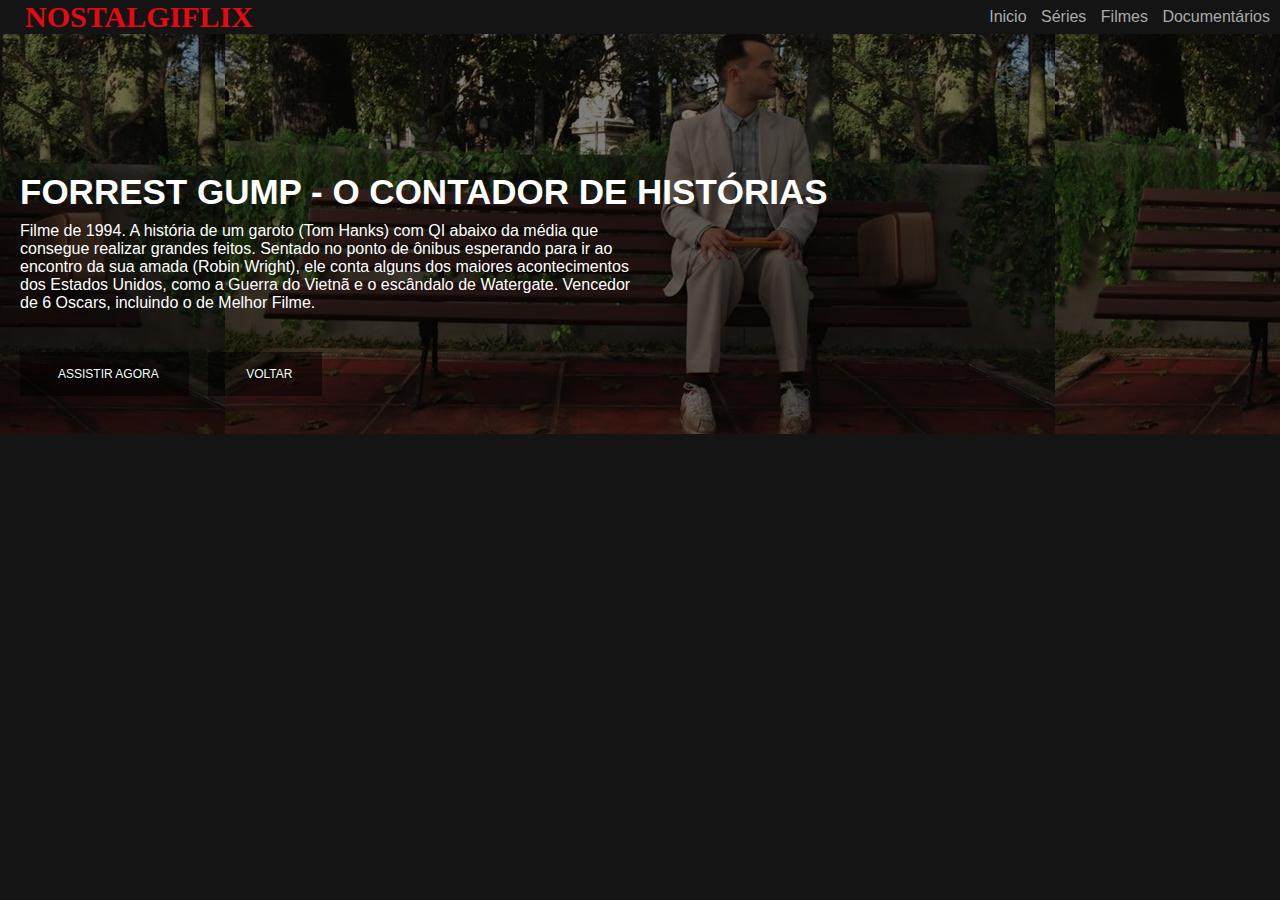
<file: info.html>
<!DOCTYPE html>
<html lang="en">
<head>
    <meta charset="UTF-8">
    <meta name="viewport" content="width=device-width, initial-scale=1.0">
    <link rel="stylesheet" href="style/main.css">
    
    <!--responsividade-->
    <link rel="stylesheet" href="style/responsive.css">
    
    <!--owl css-->
    <link rel="stylesheet" href="style/owl/owl.carousel.min.css">
    <link rel="stylesheet" href="style/owl/owl.theme.default.min.css">

    <title>NOSTALGIFLIX</title>
</head>
<body>
    <header>
        <div class="container">
            <h2 class="logo">NOSTALGIFLIX </h2>
            <nav>
                <a href="#">Inicio</a>
                <a href="#">Séries</a>
                <a href="#">Filmes</a>
                <a href="#">Documentários</a>
            </nav>
        </div>
    </header>
    <main>
        <div class="filme-principal">
            <div class="container">
                <h3 class="titulo">FORREST GUMP - O CONTADOR DE HISTÓRIAS</h3>
                <p class="descricao">Filme de 1994. A história de um garoto (Tom Hanks) com QI abaixo da média que consegue realizar grandes feitos. Sentado no ponto de ônibus esperando para ir ao encontro da sua amada (Robin Wright), ele conta alguns dos maiores acontecimentos dos Estados Unidos, como a Guerra do Vietnã e o escândalo de Watergate. Vencedor de 6 Oscars, incluindo o de Melhor Filme.</p>
            <div class="botoes">
                <button role="button" class="botao">
                    <i class="fas fa-play"></i>
                    <a class=" assistir" href="https://www.youtube.com/watch?v=aHk5Cnht_qk&list=PLjXmHCb6qiS2-f-BAyrScPyinLnq_qNjq" class="assistir">
                    ASSISTIR AGORA
                    </a>
                </button>
                <button role="button" class="botao">
                    <i class="fas fa-info" ></i>
                    <a class="voltar" href="index.html">
                    VOLTAR
                    </aclass=>
                </button>
                </div>
            </div>
        </div>
    </main>
</body>
</html>
</file>
<file: style/main.css>
:root{
    --vermelho:#e50914; 
    --preto:#141414;
}

*{
    margin: 0;
    padding: 0;
    box-sizing: border-box;
}

/* Elementos base */
body{
    background: var(--preto);
    font-family: Arial, Helvetica, sans-serif;
    color: white;
}

header .container{
    display: flex;
    flex-direction: row;
    align-items: center;
    justify-content: space-between;
}    

header .logo{
    margin-left: 5px;
    color: var(--vermelho);
    font-family: 'Arial Black', Times;
    font-size: 30px;
}

header nav a{
    text-decoration: none;
    color: #aaa;
    margin-right: 10px;
}

header nav a:hover{
    color:#fff;
}

/*Filme principal*/
.filme-principal {
    font-size: 16px;
    background: linear-gradient(rgba(0,0,0,.50), rgba(0,0,0,.50)100%), url('/img/forrest-gump.jpeg');
    
    height: 400px;
    background-position: center;

    display: flex;
    flex-direction: column;
    justify-content: center;
    align-items: flex-start;

}

.filme-principal .descricao{
    margin-bottom: 90px;
    margin-bottom: 40px;
}

.filme-principal .titulo{
    margin-top: 100px;
    font-size: 35px;
    font-family: 'Trebuchet MS', 'Lucida Sans Unicode', 'Lucida Grande', 'Lucida Sans', Arial, sans-serif;
}

.botao{
    background-color: rgba(0,0,0,.50);;
    border: none;
    color: white;

    padding: 15px 30px;
    margin-right: 15px;
    font-size: 12px;

    cursor: pointer;
    transition: .3s ease all;
}

.botao:hover{
    background-color: white;
    color: black;
}

.botao i{
    margin-right: 8px;
}

.container{
    margin-left: 20px;
}

.box-filme{
    height: auto;
    width: auto;
    display: block;
}

.carrosel-filmes{
    margin-top: 5px;
}

.descricao{
    margin-top: 10px;
}

.info{
    color: #F2FFFC;
    text-decoration: none;
}

.voltar{
    color: #F2FFFC;
    text-decoration: none;
}

.assistir{
    color: #F2FFFC;
    text-decoration: none;
}

.item{
        background:transparent;
        border:none;
        outline:none;
        display:block;
        cursor:pointer;
}
</file>
<file: style/responsive.css>
/* controle responsivo*/
@media screen and (max-width:700px){
    header .container{
        display: flex;
        flex-direction: column;
    }

    .botao{
        margin-top: 5px;
        width: 190px;
        height: 60px;
    }
}

@media screen and (min-width:1000px){
    .descricao{
        width: 50%;
    }
}
</file>
